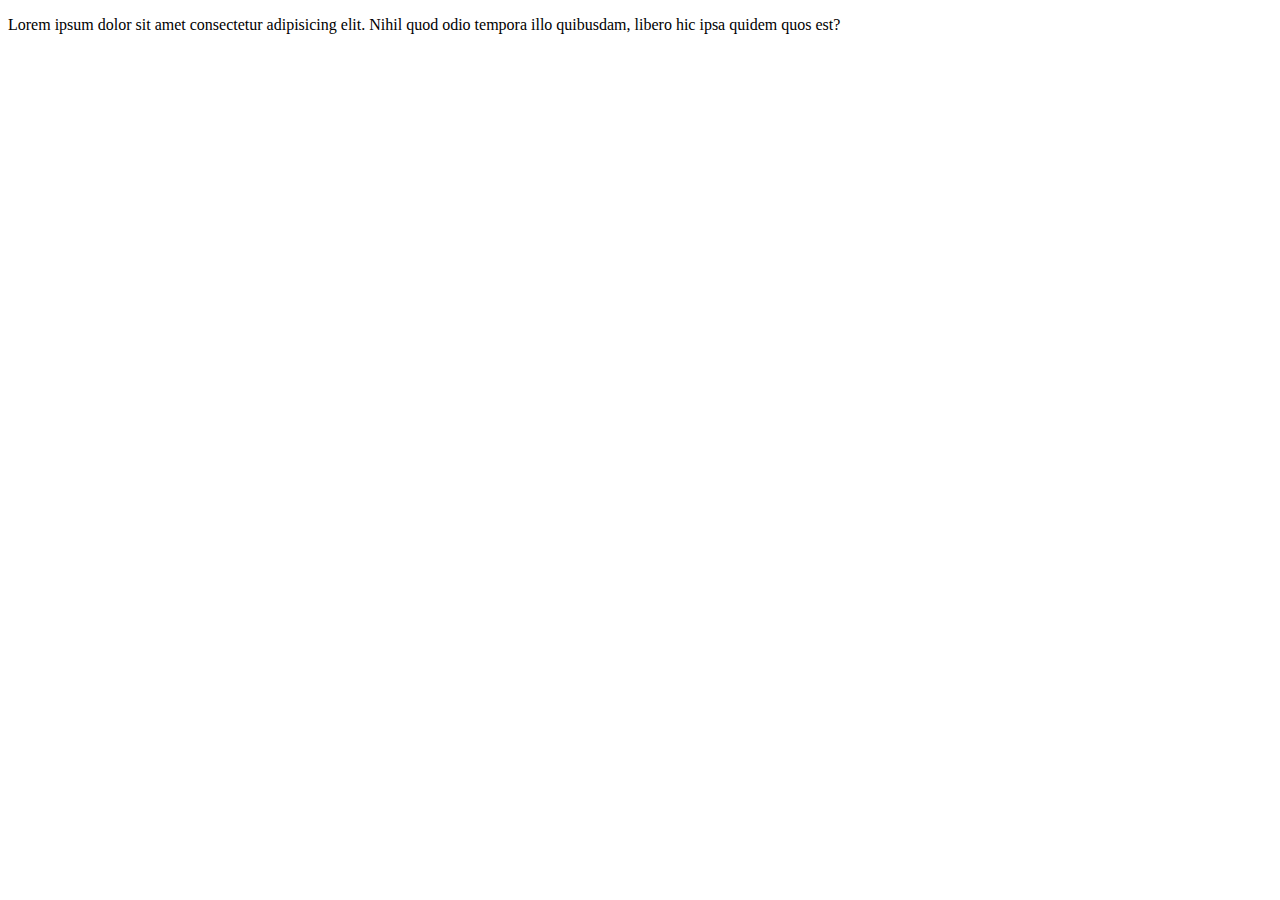
<file: index.html>
<!DOCTYPE html>
<html lang="en">
<head>
    <meta charset="UTF-8">
    <meta http-equiv="X-UA-Compatible" content="IE=edge">
    <meta name="viewport" content="width=device-width, initial-scale=1.0">
    <title>Document</title>
</head>
<body>
<P>Lorem ipsum dolor sit amet consectetur adipisicing elit. Nihil quod odio tempora illo quibusdam, libero hic ipsa quidem quos est?</P>
</body>
</html>
</file>
